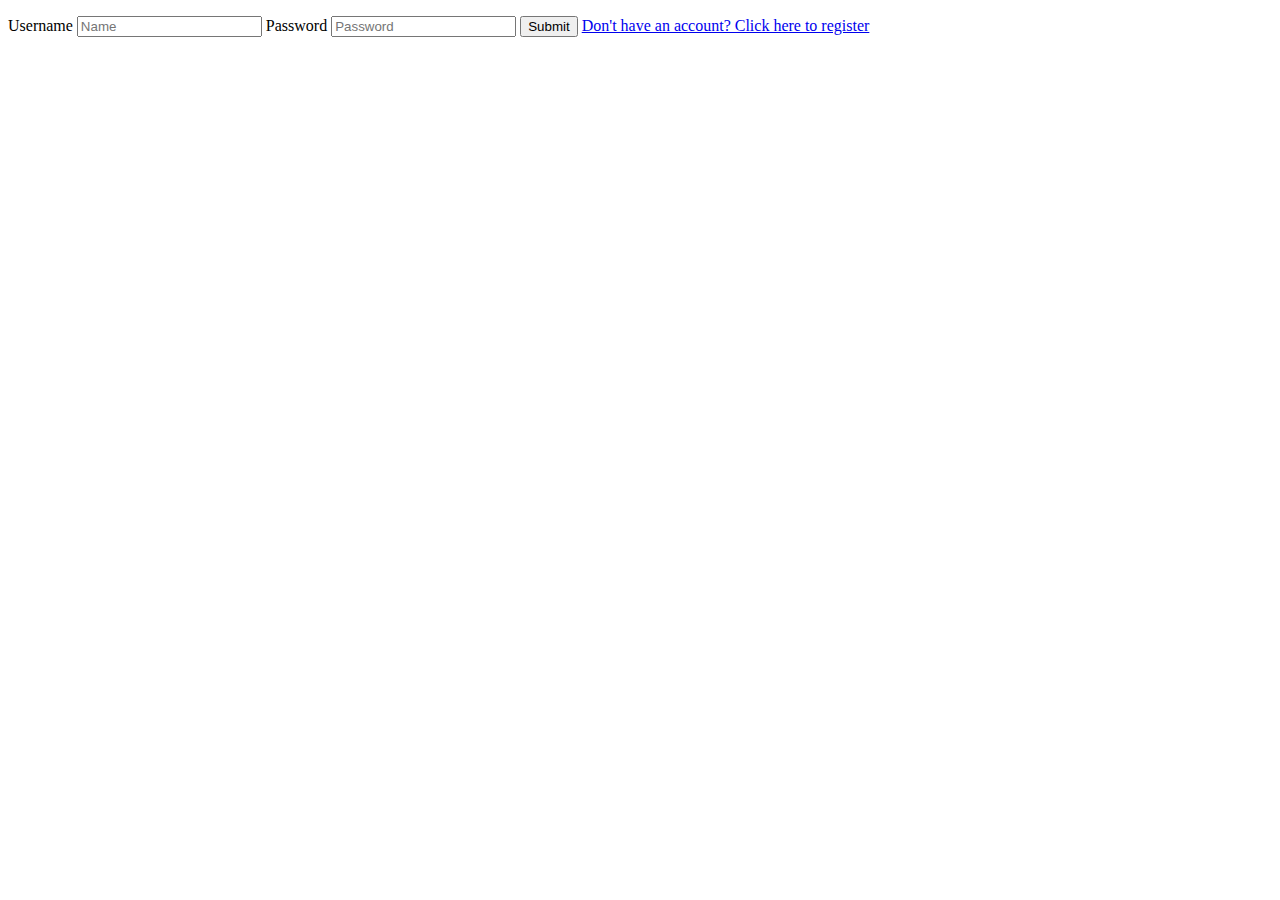
<file: src/main/resources/templates/login.html>
<!DOCTYPE html>
<html xmlns="http://www.w3.org/1999/xhtml" xmlns:th="http://www.thymeleaf.org" lang="en">
<head>
  <meta charset="UTF-8">
  <title>Login</title>
</head>
<body>
<form th:method="POST" th:action="@{/login}">
  <p th:if="${error!=null}" th:text="${error}"></p>

  <label for="username">Username</label>
  <input type="text" name="username" id="username" placeholder="Name">

  <label for="password">Password</label>
  <input type="password" name="password" id="password" placeholder="Password">

  <button type="submit">Submit</button>
  <a href="/register">Don't have an account? Click here to register</a>
</form>
</body>
</html>
</file>
